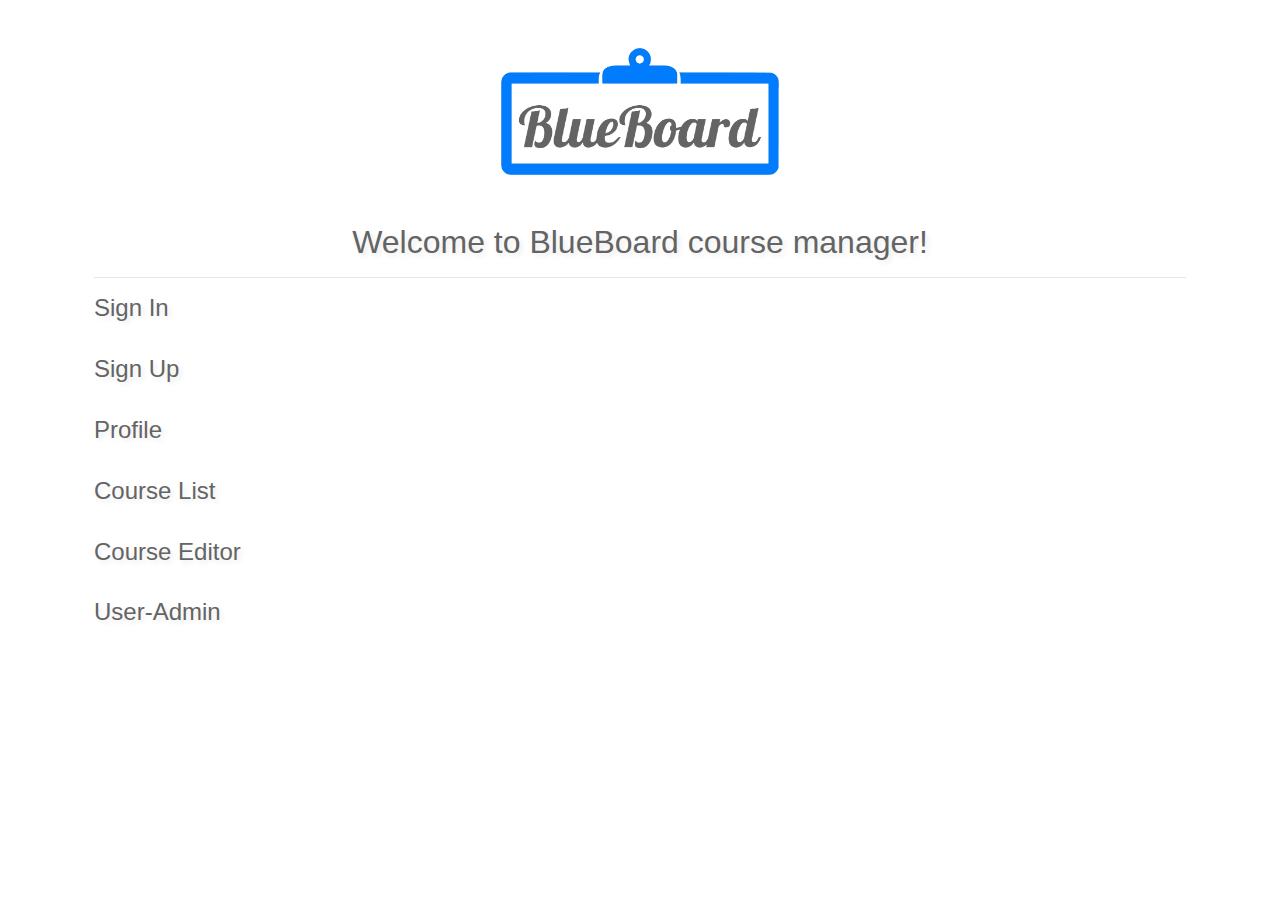
<file: src/main/webapp/index.html>
<!DOCTYPE html>
<html lang="en">
<head>
    <meta charset="UTF-8">
    <meta name="viewport" content="width=device-width, initial-scale=1, user-scalable=no">
    <link rel="icon" href="./bb-favicon.png" type="image/x-icon"/>
    <link rel="stylesheet" href="https://stackpath.bootstrapcdn.com/bootstrap/4.5.2/css/bootstrap.min.css"
          integrity="sha384-JcKb8q3iqJ61gNV9KGb8thSsNjpSL0n8PARn9HuZOnIxN0hoP+VmmDGMN5t9UJ0Z" crossorigin="anonymous"/>
    <link rel="stylesheet" href="./styles.css"/>
    <title>BlueBoard</title>
</head>
<body>
<div class="p-4 mt-4 mb-4 bg-white rounded container">
    <img src="./bb-logo.jpg" class="mx-auto d-block mb-5 img-fluid" alt width="278"/>
    <h2 class="wbdv-standalone-text-color wbdv-lite-text-shadow text-center mb-2">Welcome to BlueBoard course manager!</h2>
    <hr>
    <h4><a class="wbdv-standalone-text-color wbdv-lite-text-shadow mb-4"
           href="login/login.template.client.html">Sign In</a></h4><br>
    <h4><a class="wbdv-standalone-text-color wbdv-lite-text-shadow mb-4"
           href="register/register.template.client.html">Sign Up</a></h4><br>
    <h4><a class="wbdv-standalone-text-color wbdv-lite-text-shadow"
           href="profile/profile.template.client.html">Profile</a></h4><br>
    <h4><a class="wbdv-standalone-text-color wbdv-lite-text-shadow"
           href="course-list/course-list.template.client.html">Course List</a></h4><br>
    <h4><a class="wbdv-standalone-text-color wbdv-lite-text-shadow"
           href="course-editor/course-editor.template.client.html">Course Editor</a></h4><br>
    <h4><a class="wbdv-standalone-text-color wbdv-lite-text-shadow"
           href="user-admin/user-admin.template.client.html">User-Admin</a></h4>
</div>
</body>
</html>
</file>
<file: src/main/webapp/styles.css>
.wbdv-standalone-text-color, .wbdv-fas-color {
    color: #646464;
    outline-color: #a9a9a9;
}

.wbdv-blueboard-color {
    color: #017cfe;
}

.wbdv-blueboard-bg-comp-color {
    background-color: #646464 !important;
}

.wbdv-bg-ash {
    background-color: #e9ecef;
}

.wbdv-overlay-text-color {
    color: whitesmoke;
}

.wbdv-sub-text-size {
    font-size: smaller;
}

.wbdv-lite-text-shadow {
    text-shadow: 3px 3px 5px #ebebeb;
}

/*.scroll-nav .nav-tabs {*/
/*    overflow-x: auto;*/
/*    overflow-y:hidden;*/
/*    flex-wrap: nowrap;*/
/*}*/
/*.scroll-nav .nav-tabs .nav-link .nav-item {*/
/*    white-space: nowrap;*/
/*}*/
</file>
